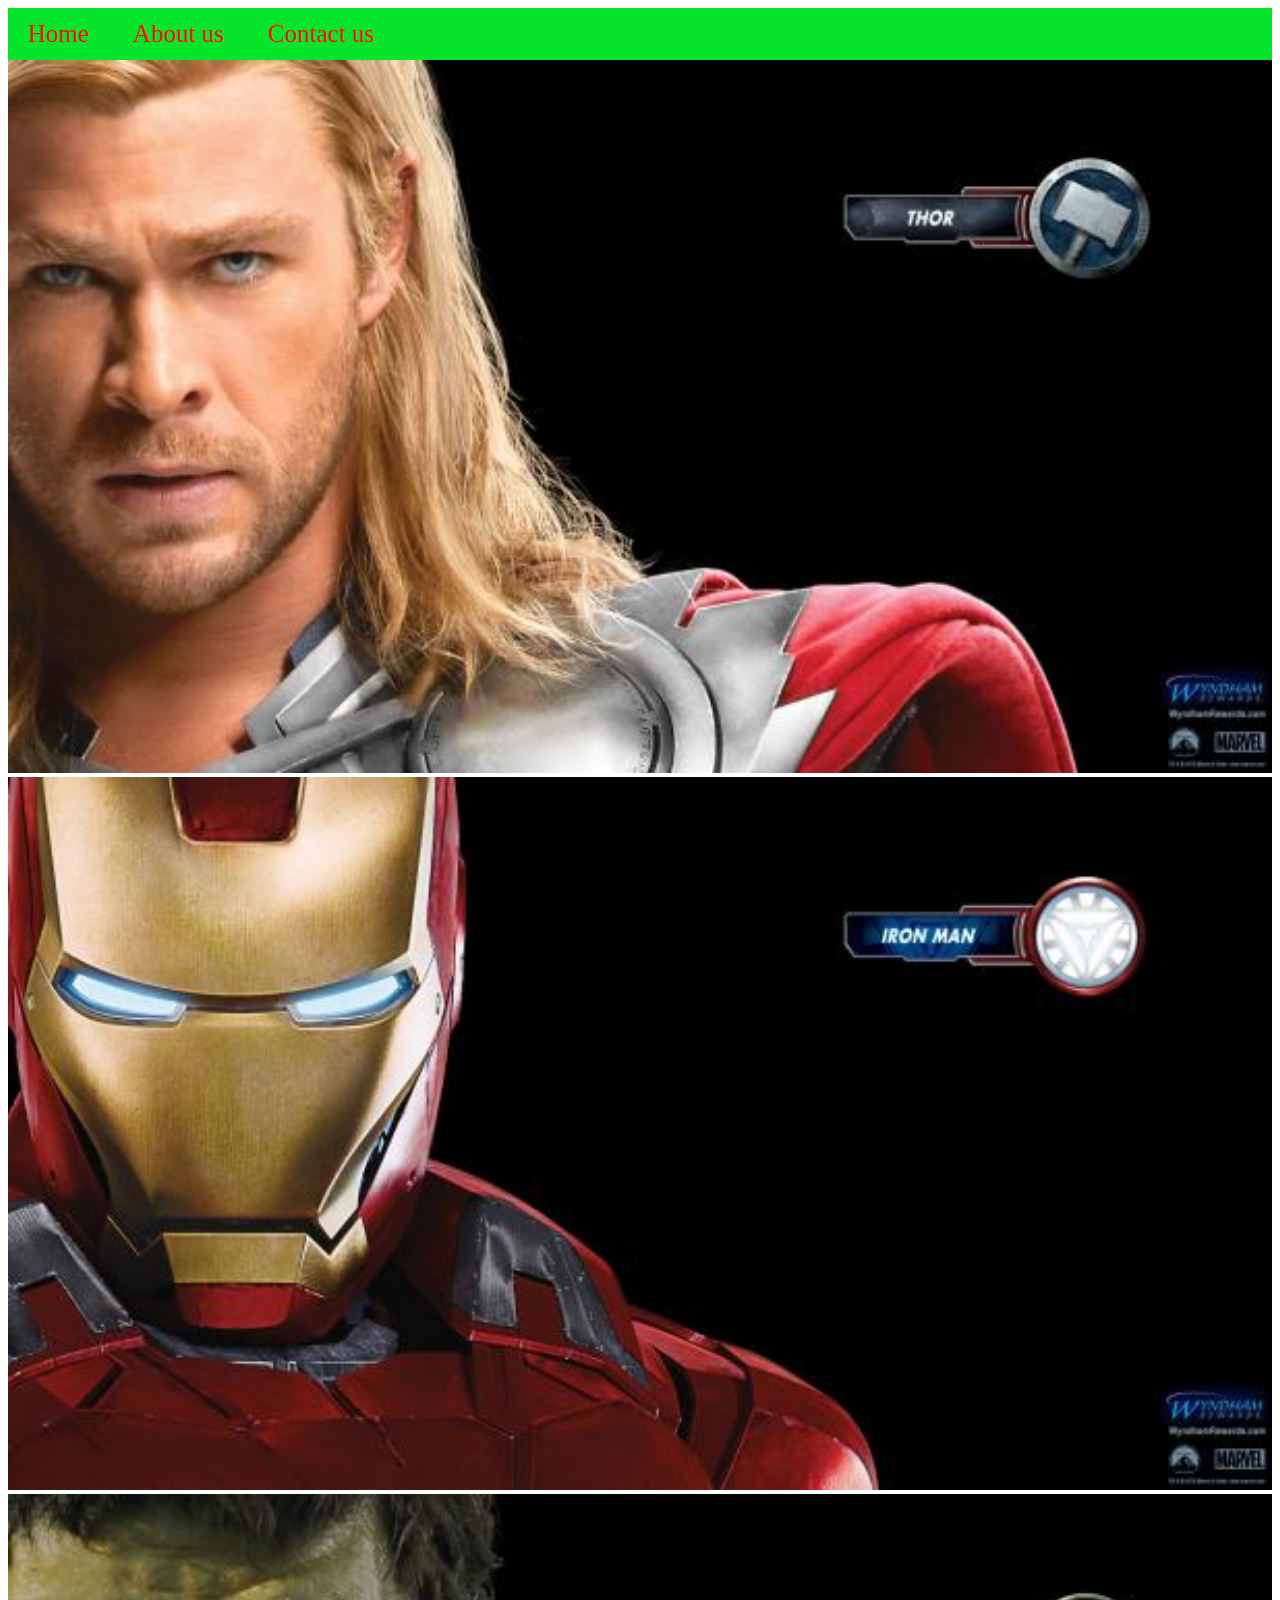
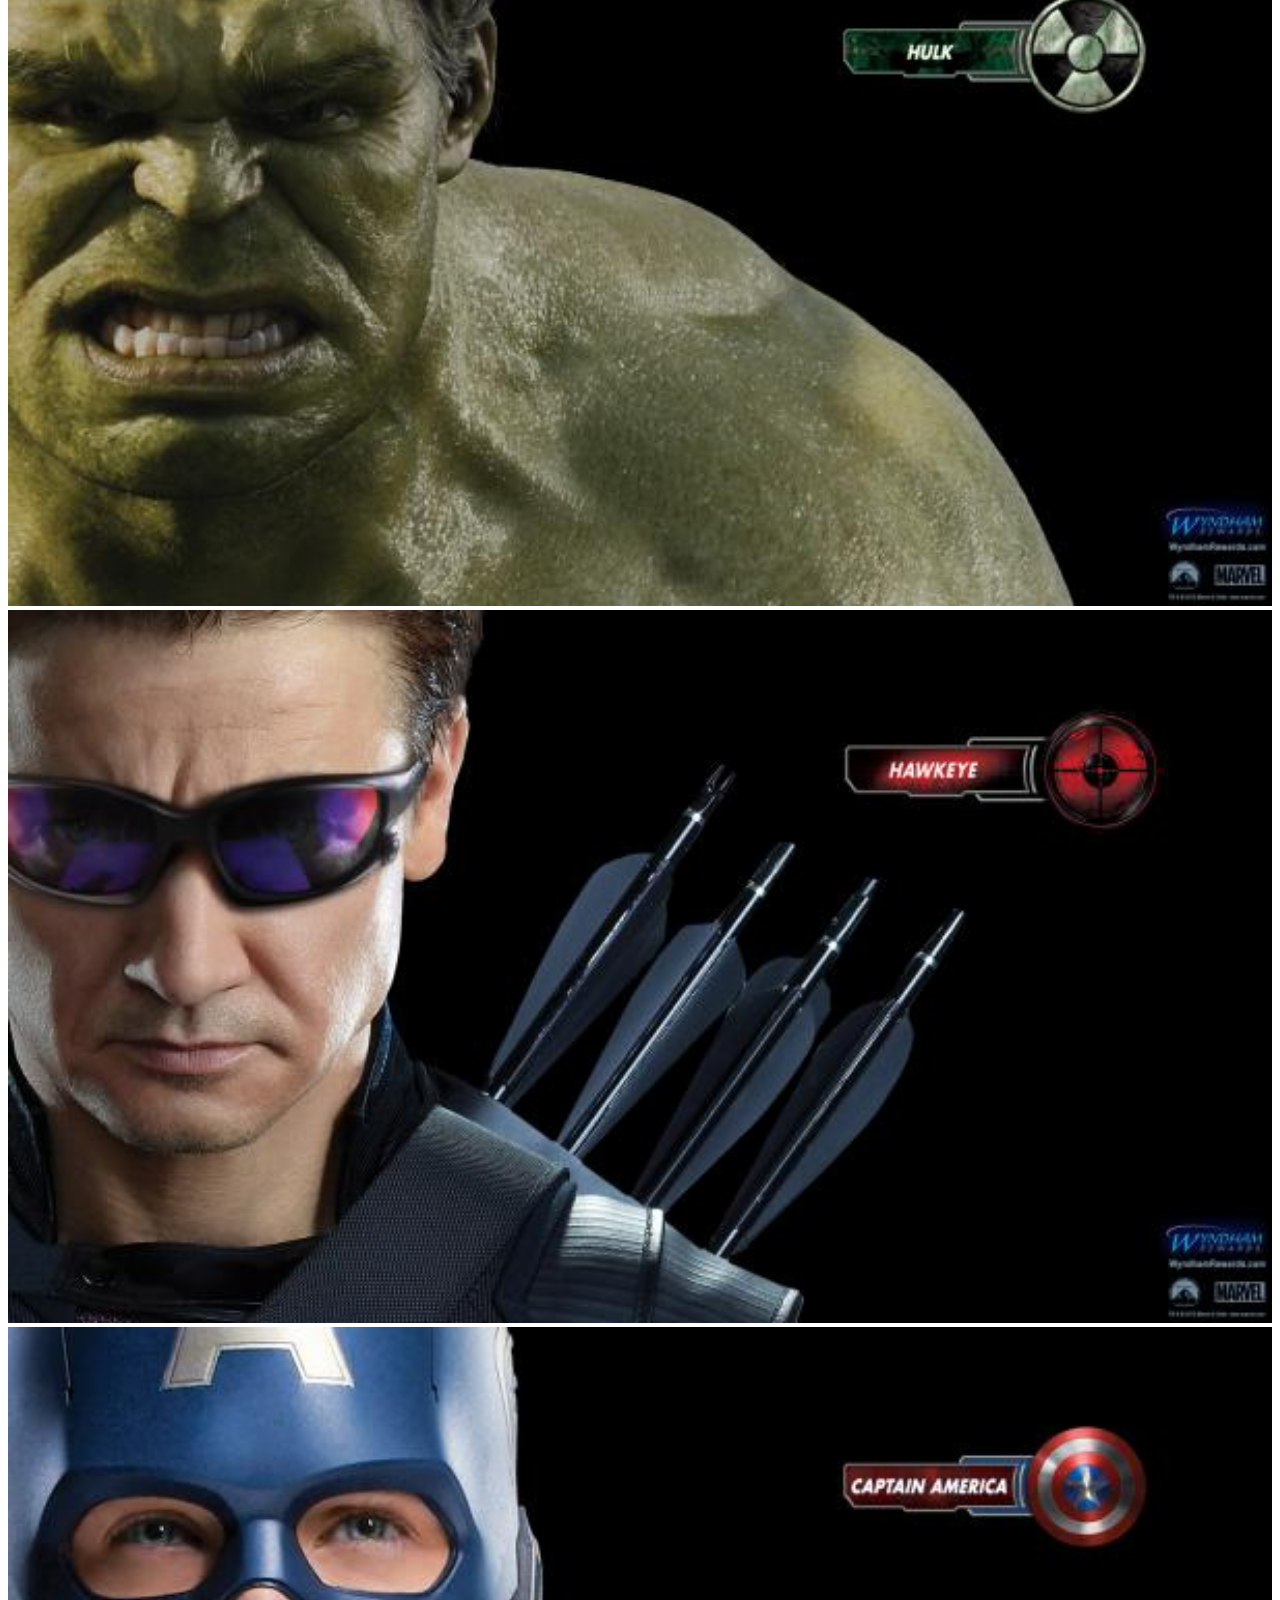
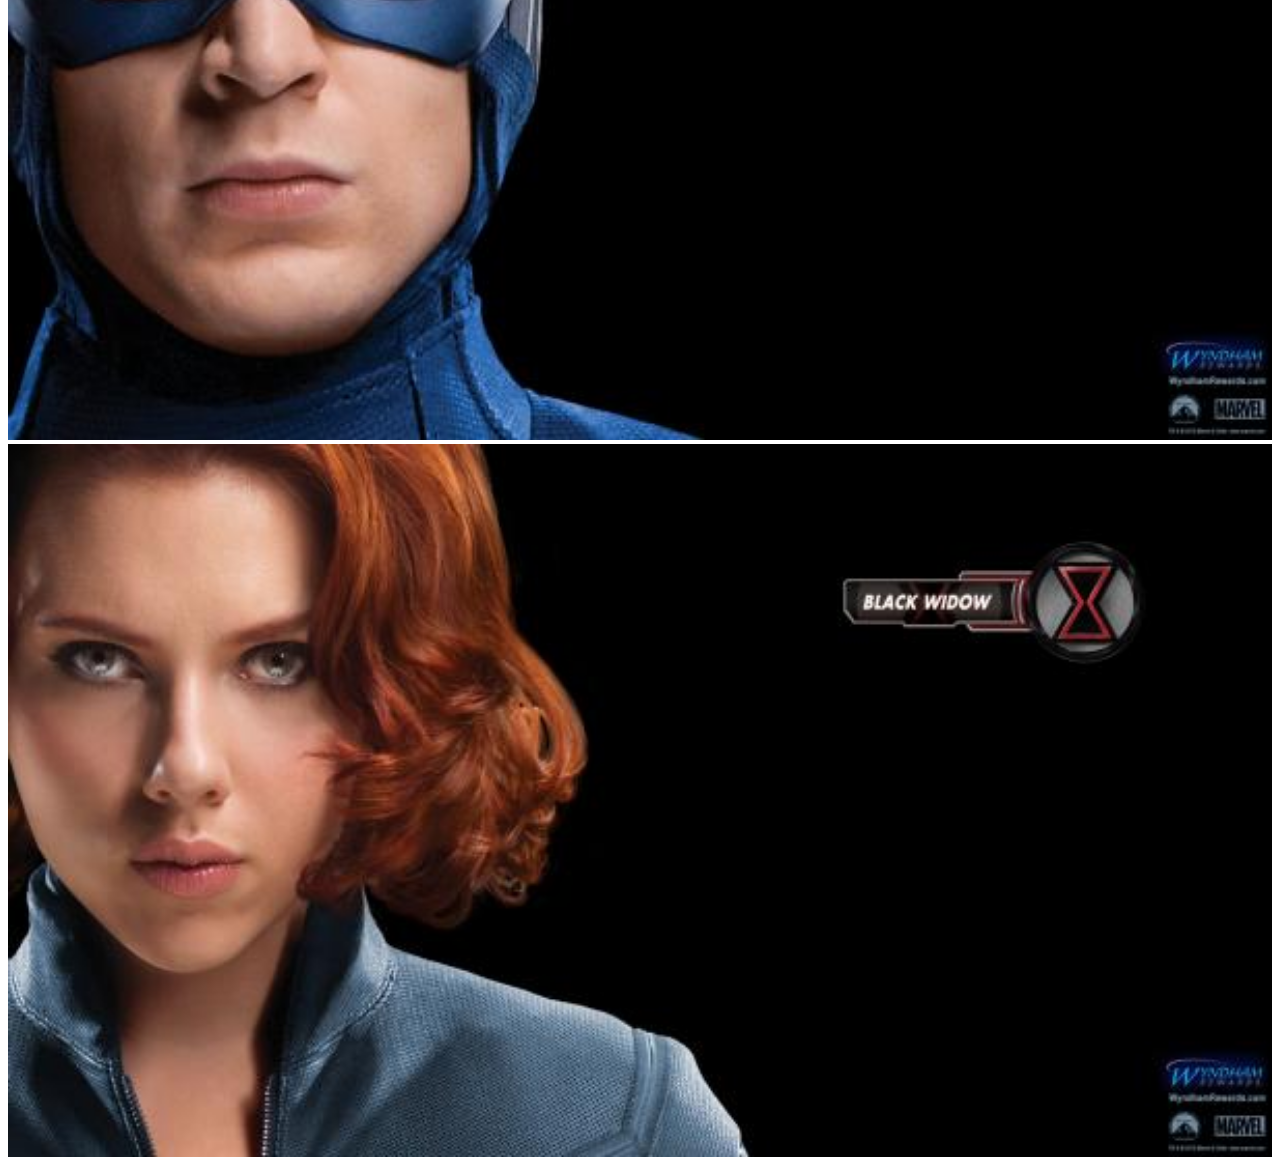
<file: index.html>
<!DOCTYPE html>
<html>
<head>
    <link rel="stylesheet" href="style.css">
</head>
<body>
    <div id="menu">
        <a href="index.html">Home</a>
        <a href="about.html">About us</a>
        <a href="contact.html">Contact us</a>
    </div>
    <div class="gallery">
        <a href="avenger-1.html"><img src="images/avengers_01.jpg" /></a>
        <a href="avenger-2.html"><img src="images/avengers_02.jpg" /></a>
        <a href="avenger-3.html"><img src="images/avengers_03.jpg" /></a>
        <a href="avenger-4.html"><img src="images/avengers_04.jpg" /></a>
        <a href="avenger-5.html"><img src="images/avengers_05.jpg" /></a>
        <a href="avenger-6.html"><img src="images/avengers_06.jpg" /></a>
    </div>   
    </body>
</html>
</file>
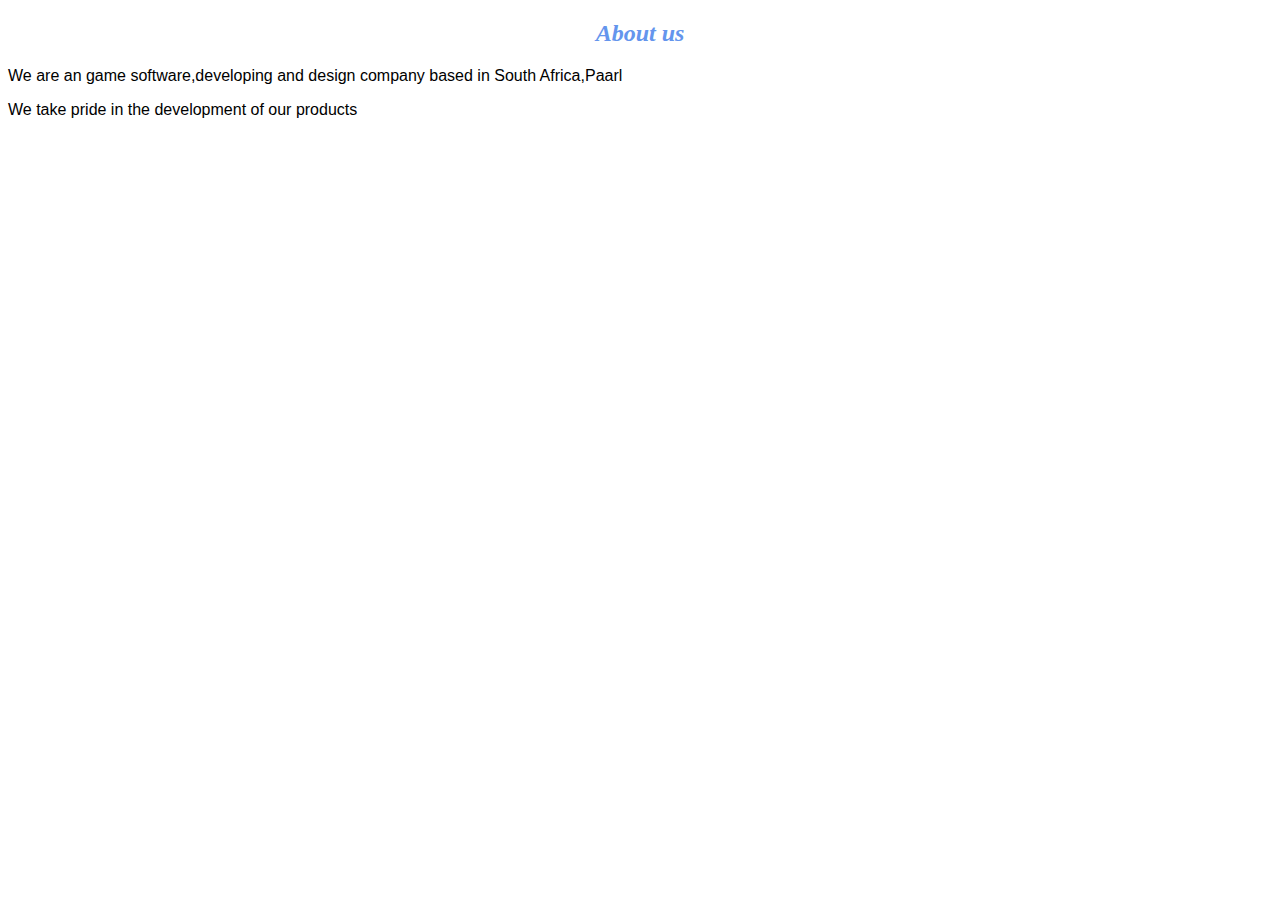
<file: about.html>
<!DOCTYPE html>
<html>
<head>
    <link rel="stylesheet" href="style.css">
    </head>
    <body>
        <h2>About us</h2>
        <p>We are an game software,developing and design company based in South Africa,Paarl</p>
        <p>We take pride in the development of our products</p>
     </body>
</html>
</file>
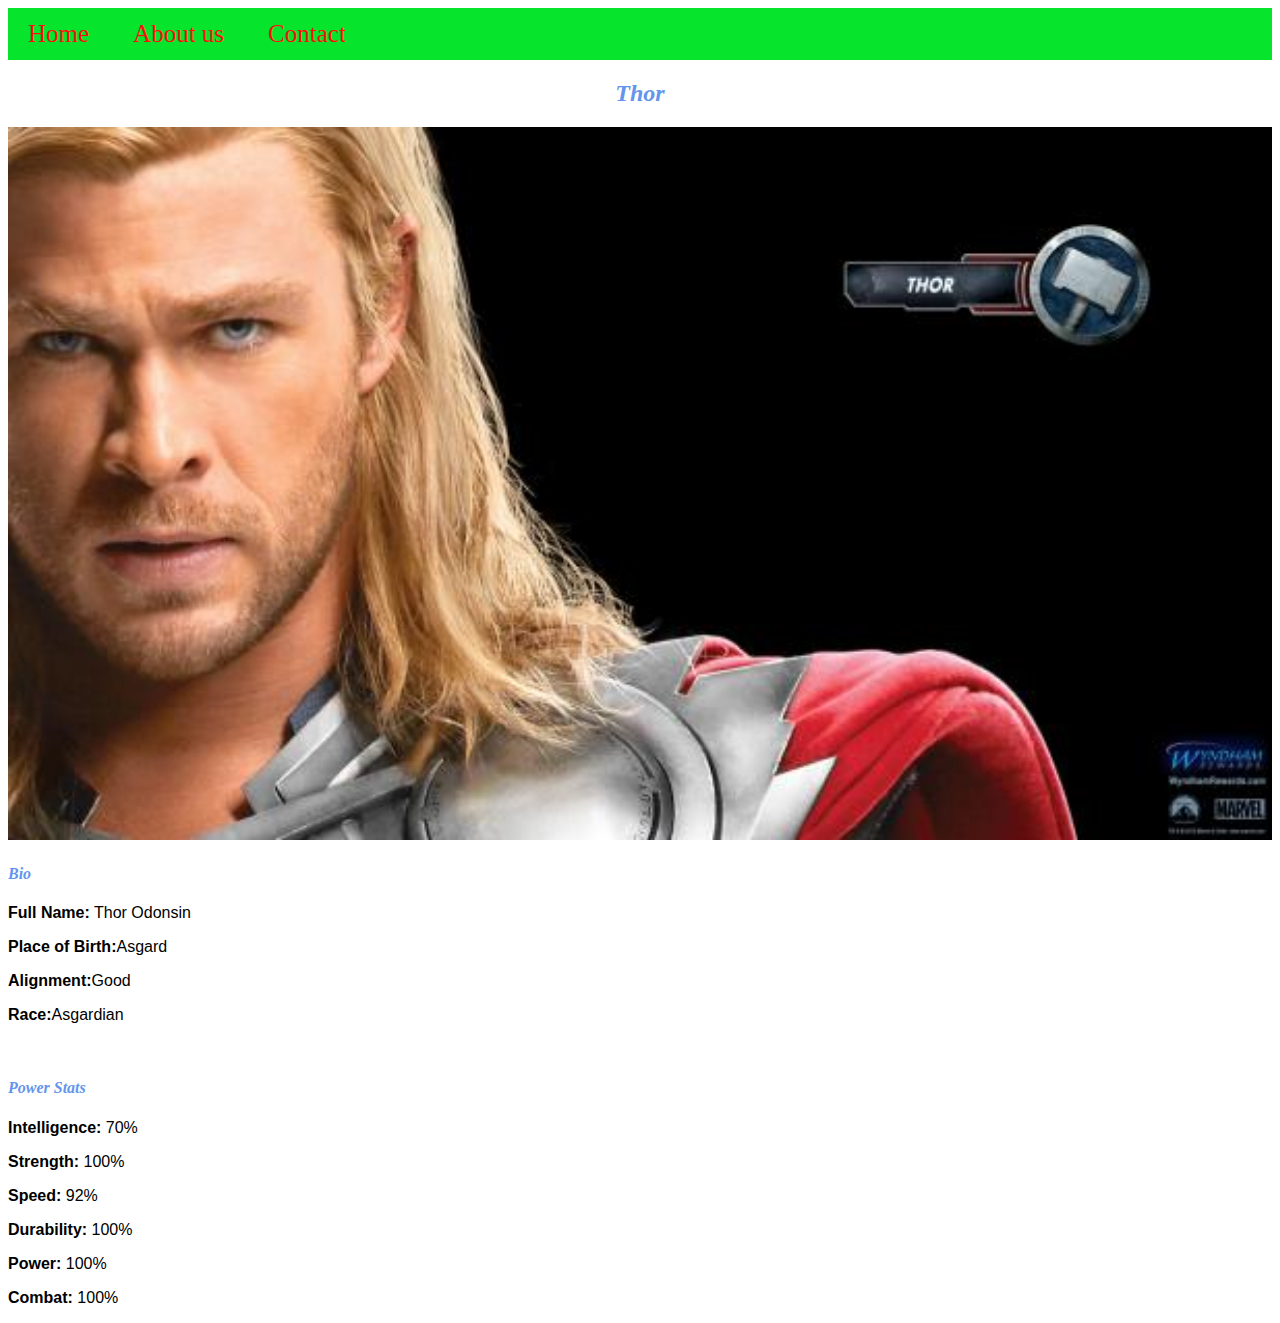
<file: avenger-1.html>
<!DOCTYPE html>
<html>
<head>
    <link rel="stylesheet" href="style.css">
    </head>
    <body>
        <div id="menu">
            <a href="index.html">Home</a>
            <a href="about.html">About us</a>
            <a href="contact.html">Contact</a>
        </div>
        <h2>Thor</h2>
    <div class="gallery">
        <img src="images/avengers_01.jpg" />
     </div>
     <h4>Bio</h4>
     <p><b>Full Name:</b> Thor Odonsin</p>
     <p><b>Place of Birth:</b>Asgard</p>
     <p><b>Alignment:</b>Good</p>
     <p><b>Race:</b>Asgardian</p>
     <br/>
     <h4>Power Stats</h4>
     <p><b>Intelligence:</b> 70%</p>
     <p><b>Strength:</b> 100%</p>
     <p><b>Speed:</b> 92%</p>
     <p><b>Durability:</b> 100%</p>
     <p><b>Power:</b> 100%</p>
     <p><b>Combat:</b> 100%</p>
 
     </body>
</html>
</file>
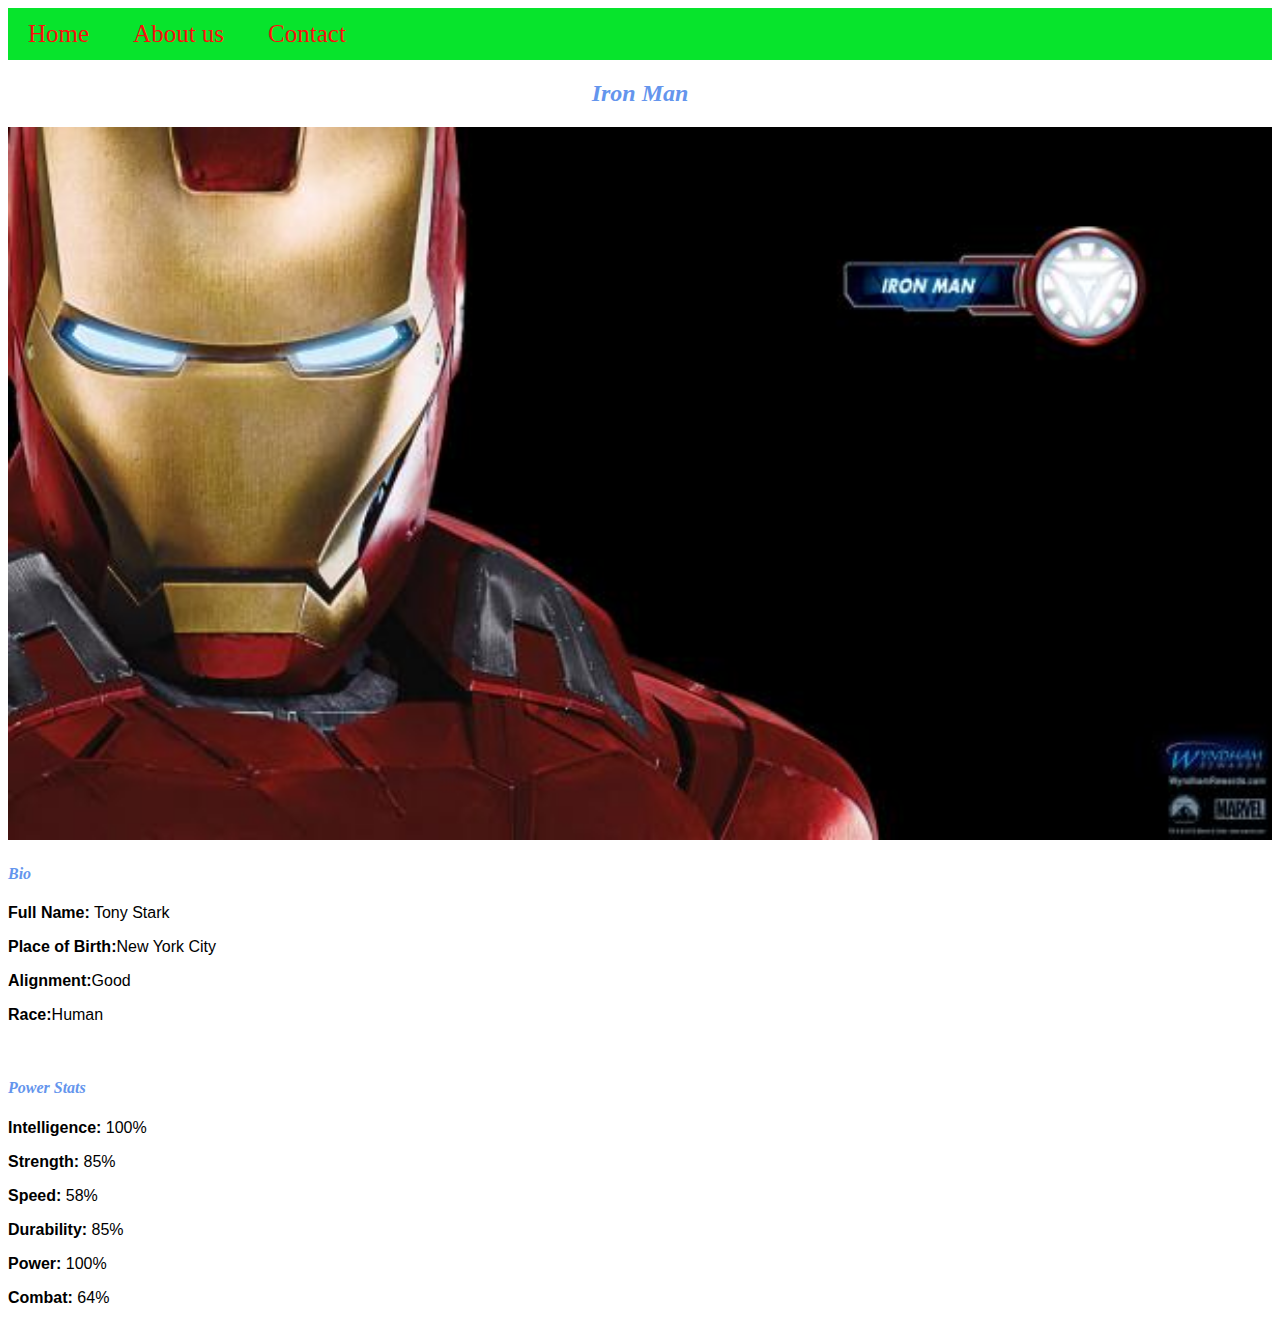
<file: avenger-2.html>
<!DOCTYPE html>
<html>
<head>
    <link rel="stylesheet" href="style.css">
    </head>
    <body>
        <div id="menu">
            <a href="index.html">Home</a>
            <a href="about.html">About us</a>
            <a href="contact.html">Contact</a>
        </div>
        <h2>Iron Man</h2>
    <div class="gallery">
        <img src="images/avengers_02.jpg" />
     </div>
     <h4>Bio</h4>
     <p><b>Full Name:</b> Tony Stark</p>
     <p><b>Place of Birth:</b>New York City</p>
     <p><b>Alignment:</b>Good</p>
     <p><b>Race:</b>Human</p>
     <br/>
     <h4>Power Stats</h4>
     <p><b>Intelligence:</b> 100%</p>
     <p><b>Strength:</b> 85%</p>
     <p><b>Speed:</b> 58%</p>
     <p><b>Durability:</b> 85%</p>
     <p><b>Power:</b> 100%</p>
     <p><b>Combat:</b> 64%</p>
  </body>
</html>
</file>
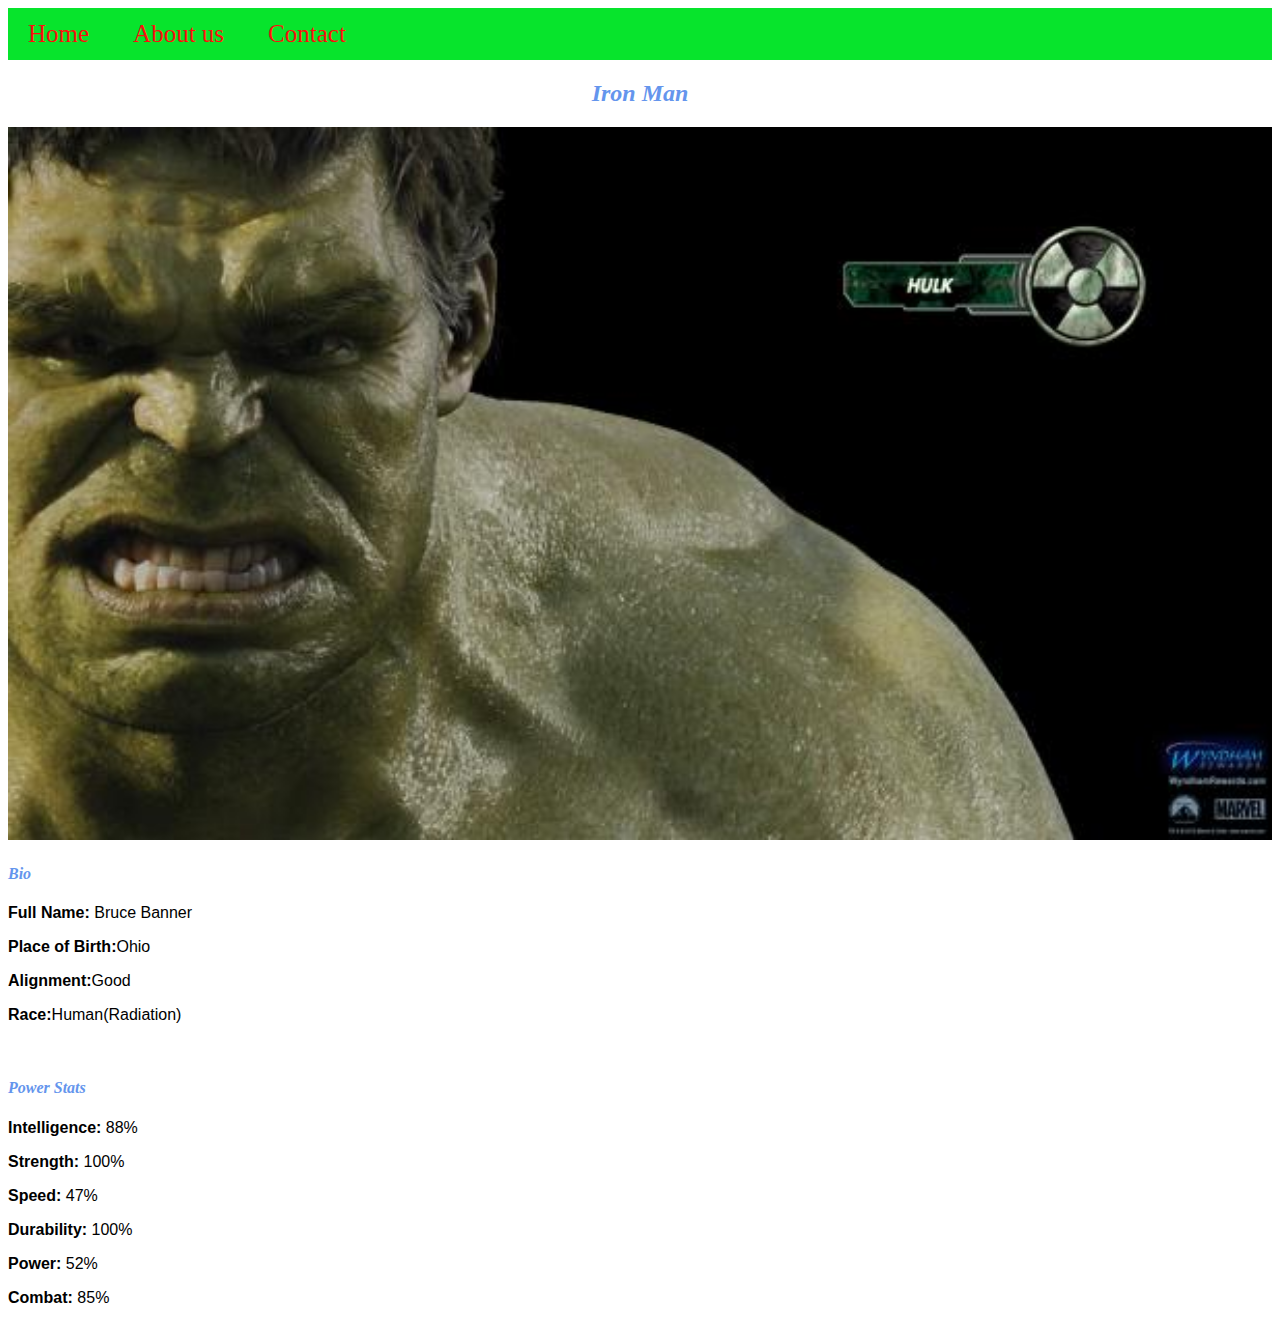
<file: avenger-3.html>
<!DOCTYPE html>
<html>
<head>
    <link rel="stylesheet" href="style.css">
    </head>
    <body>
        <div id="menu">
            <a href="index.html">Home</a>
            <a href="about.html">About us</a>
            <a href="contact.html">Contact</a>
        </div>
        <h2>Iron Man</h2>
    <div class="gallery">
        <img src="images/avengers_03.jpg" />
     </div>
     <h4>Bio</h4>
     <p><b>Full Name:</b> Bruce Banner</p>
     <p><b>Place of Birth:</b>Ohio</p>
     <p><b>Alignment:</b>Good</p>
     <p><b>Race:</b>Human(Radiation)</p>
     <br/>
     <h4>Power Stats</h4>
     <p><b>Intelligence:</b> 88%</p>
     <p><b>Strength:</b> 100%</p>
     <p><b>Speed:</b> 47%</p>
     <p><b>Durability:</b> 100%</p>
     <p><b>Power:</b> 52%</p>
     <p><b>Combat:</b> 85%</p>
  </body>
</html>
</file>
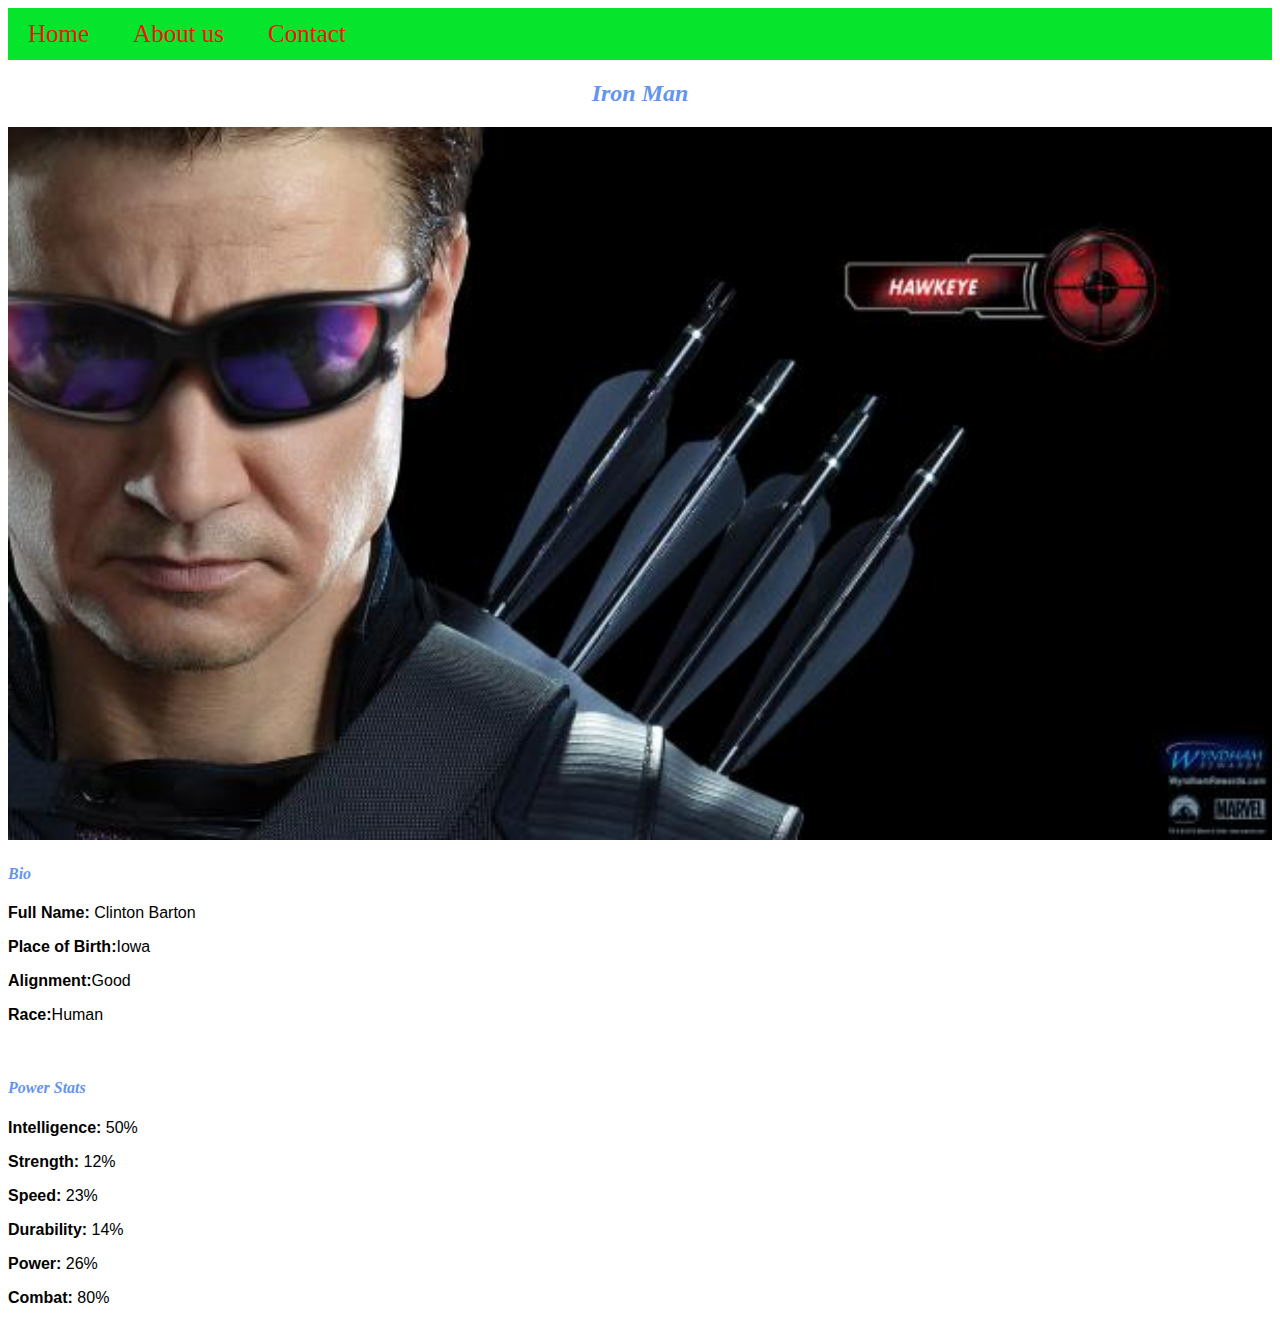
<file: avenger-4.html>
<!DOCTYPE html>
<html>
<head>
    <link rel="stylesheet" href="style.css">
    </head>
    <body>
        <div id="menu">
            <a href="index.html">Home</a>
            <a href="about.html">About us</a>
            <a href="contact.html">Contact</a>
        </div>
        <h2>Iron Man</h2>
    <div class="gallery">
        <img src="images/avengers_04.jpg" />
     </div>
     <h4>Bio</h4>
     <p><b>Full Name:</b> Clinton Barton</p>
     <p><b>Place of Birth:</b>Iowa</p>
     <p><b>Alignment:</b>Good</p>
     <p><b>Race:</b>Human</p>
     <br/>
     <h4>Power Stats</h4>
     <p><b>Intelligence:</b> 50%</p>
     <p><b>Strength:</b> 12%</p>
     <p><b>Speed:</b> 23%</p>
     <p><b>Durability:</b> 14%</p>
     <p><b>Power:</b> 26%</p>
     <p><b>Combat:</b> 80%</p>
  </body>
</html>
</file>
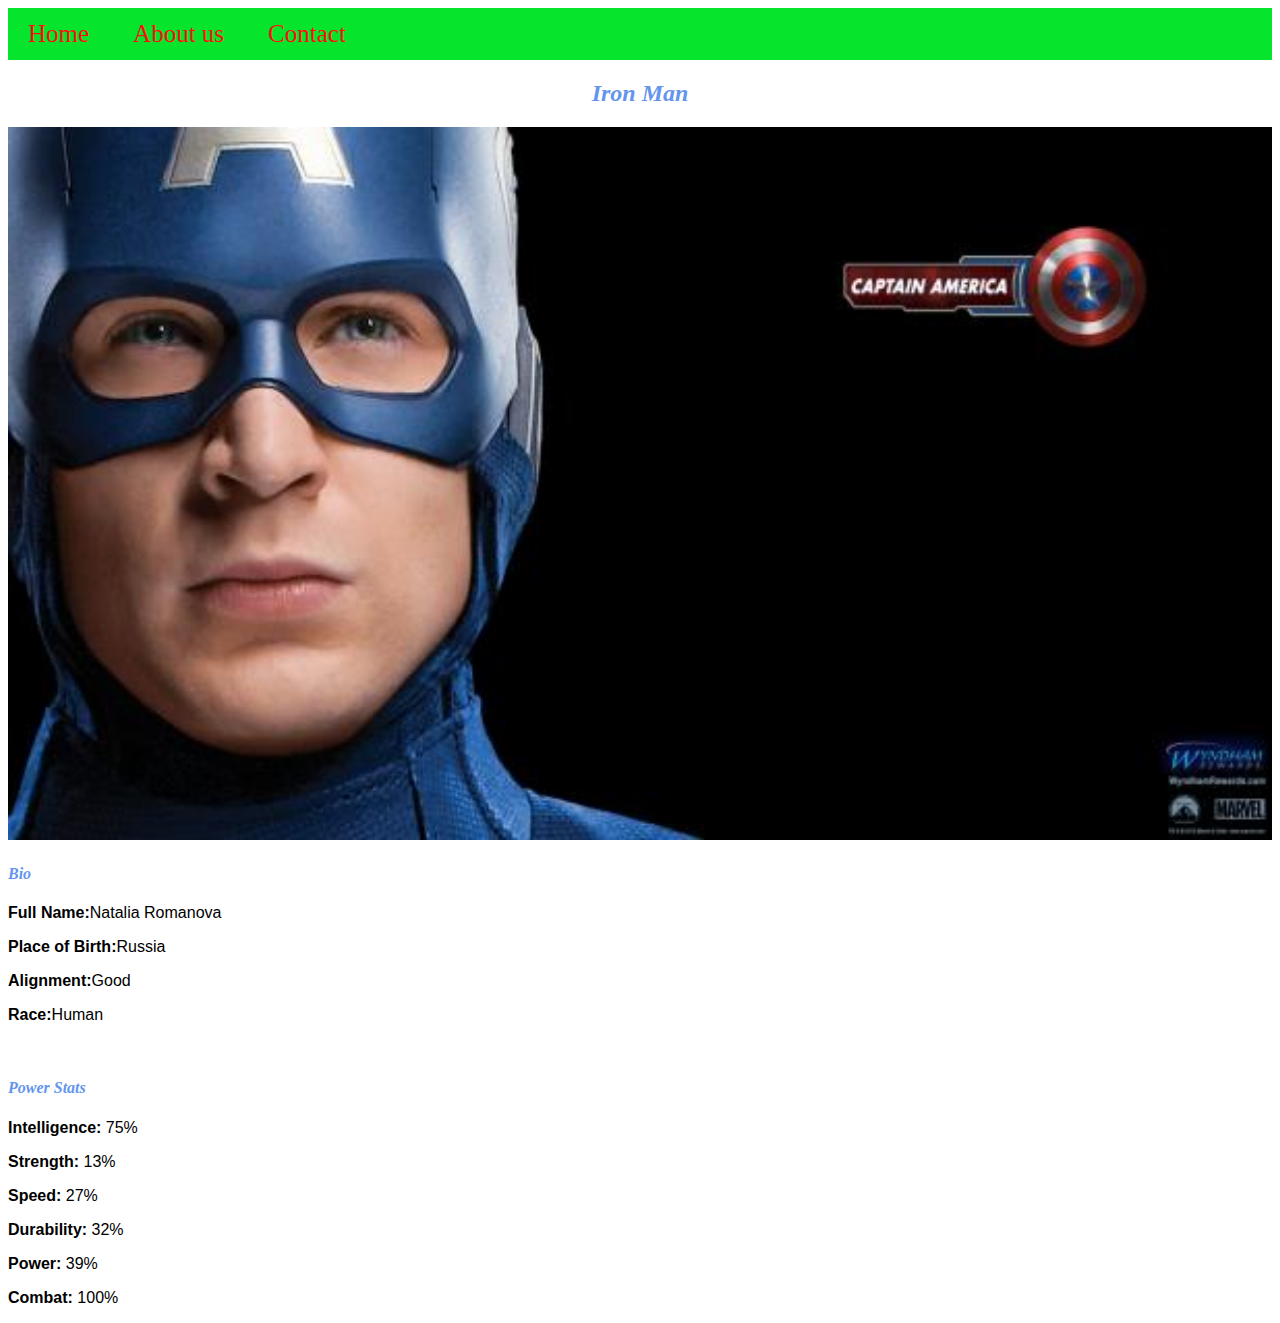
<file: avenger-5.html>
<!DOCTYPE html>
<html>
<head>
    <link rel="stylesheet" href="style.css">
    </head>
    <body>
        <div id="menu">
            <a href="index.html">Home</a>
            <a href="about.html">About us</a>
            <a href="contact.html">Contact</a>
        </div>
        <h2>Iron Man</h2>
    <div class="gallery">
        <img src="images/avengers_05.jpg" />
     </div>
     <h4>Bio</h4>
     <p><b>Full Name:</b>Natalia Romanova</p>
     <p><b>Place of Birth:</b>Russia</p>
     <p><b>Alignment:</b>Good</p>
     <p><b>Race:</b>Human</p>
     <br/>
     <h4>Power Stats</h4>
     <p><b>Intelligence:</b> 75%</p>
     <p><b>Strength:</b> 13%</p>
     <p><b>Speed:</b> 27%</p>
     <p><b>Durability:</b> 32%</p>
     <p><b>Power:</b> 39%</p>
     <p><b>Combat:</b> 100%</p>
  </body>
</html>
</file>
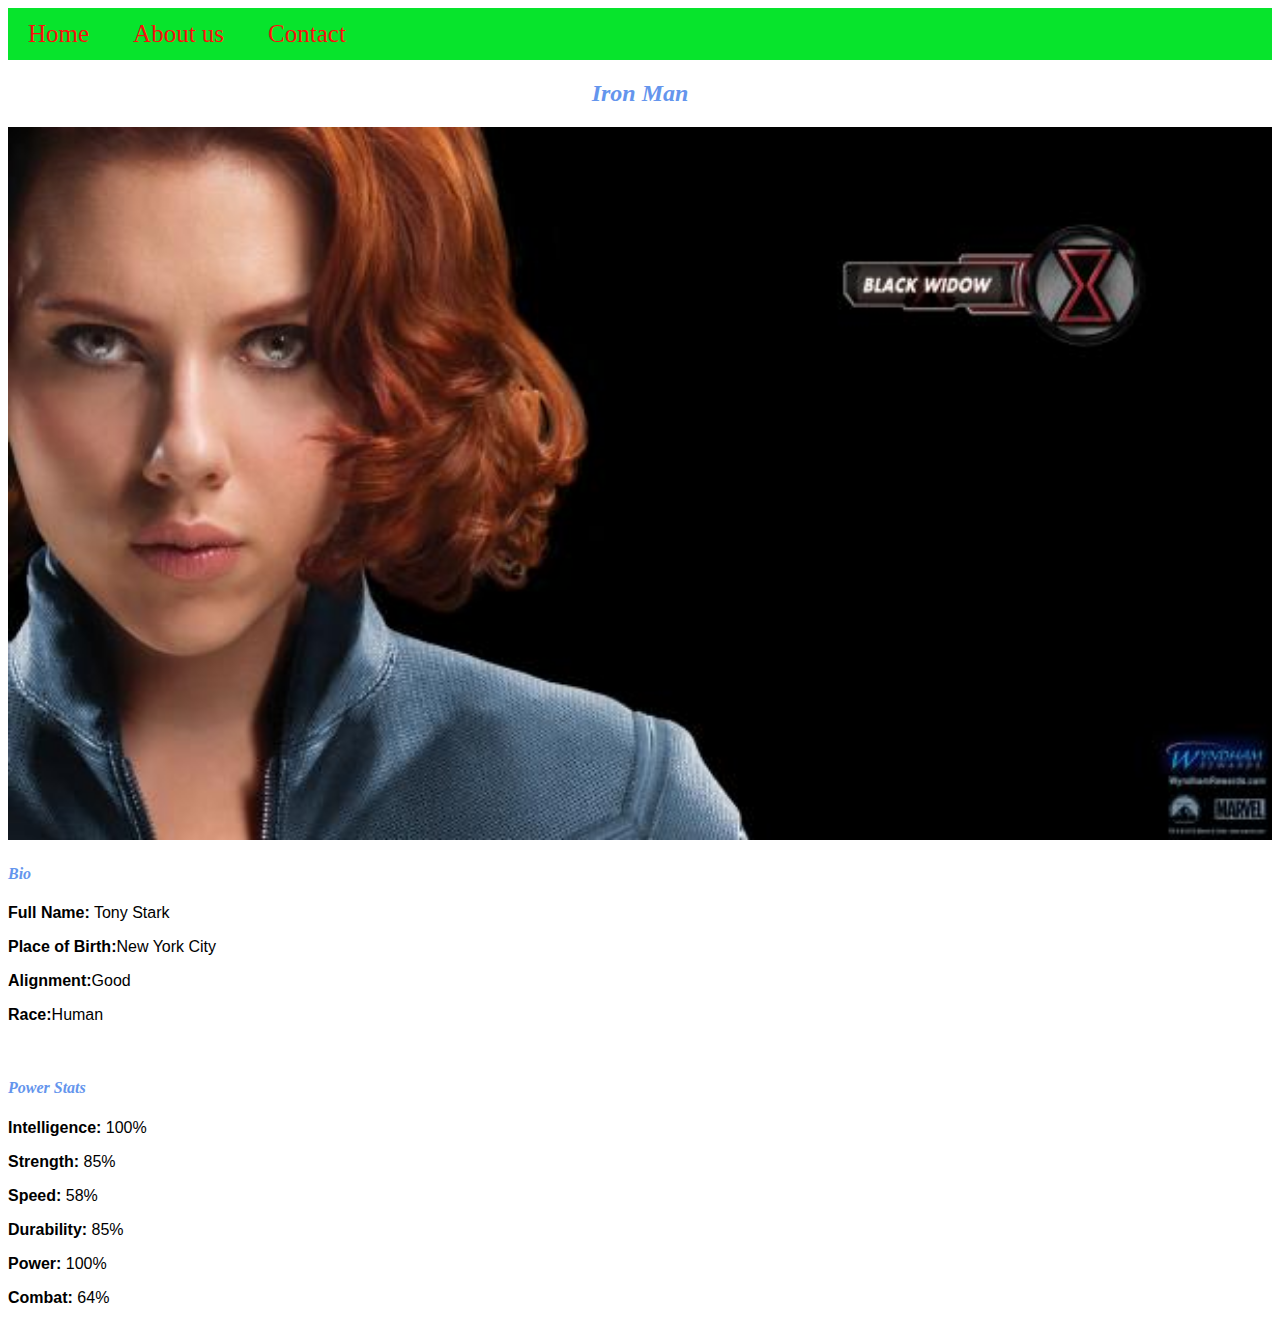
<file: avenger-6.html>
<!DOCTYPE html>
<html>
<head>
    <link rel="stylesheet" href="style.css">
    </head>
    <body>
        <div id="menu">
            <a href="index.html">Home</a>
            <a href="about.html">About us</a>
            <a href="contact.html">Contact</a>
        </div>
        <h2>Iron Man</h2>
    <div class="gallery">
        <img src="images/avengers_06.jpg" />
     </div>
     <h4>Bio</h4>
     <p><b>Full Name:</b> Tony Stark</p>
     <p><b>Place of Birth:</b>New York City</p>
     <p><b>Alignment:</b>Good</p>
     <p><b>Race:</b>Human</p>
     <br/>
     <h4>Power Stats</h4>
     <p><b>Intelligence:</b> 100%</p>
     <p><b>Strength:</b> 85%</p>
     <p><b>Speed:</b> 58%</p>
     <p><b>Durability:</b> 85%</p>
     <p><b>Power:</b> 100%</p>
     <p><b>Combat:</b> 64%</p>
  </body>
</html>
</file>
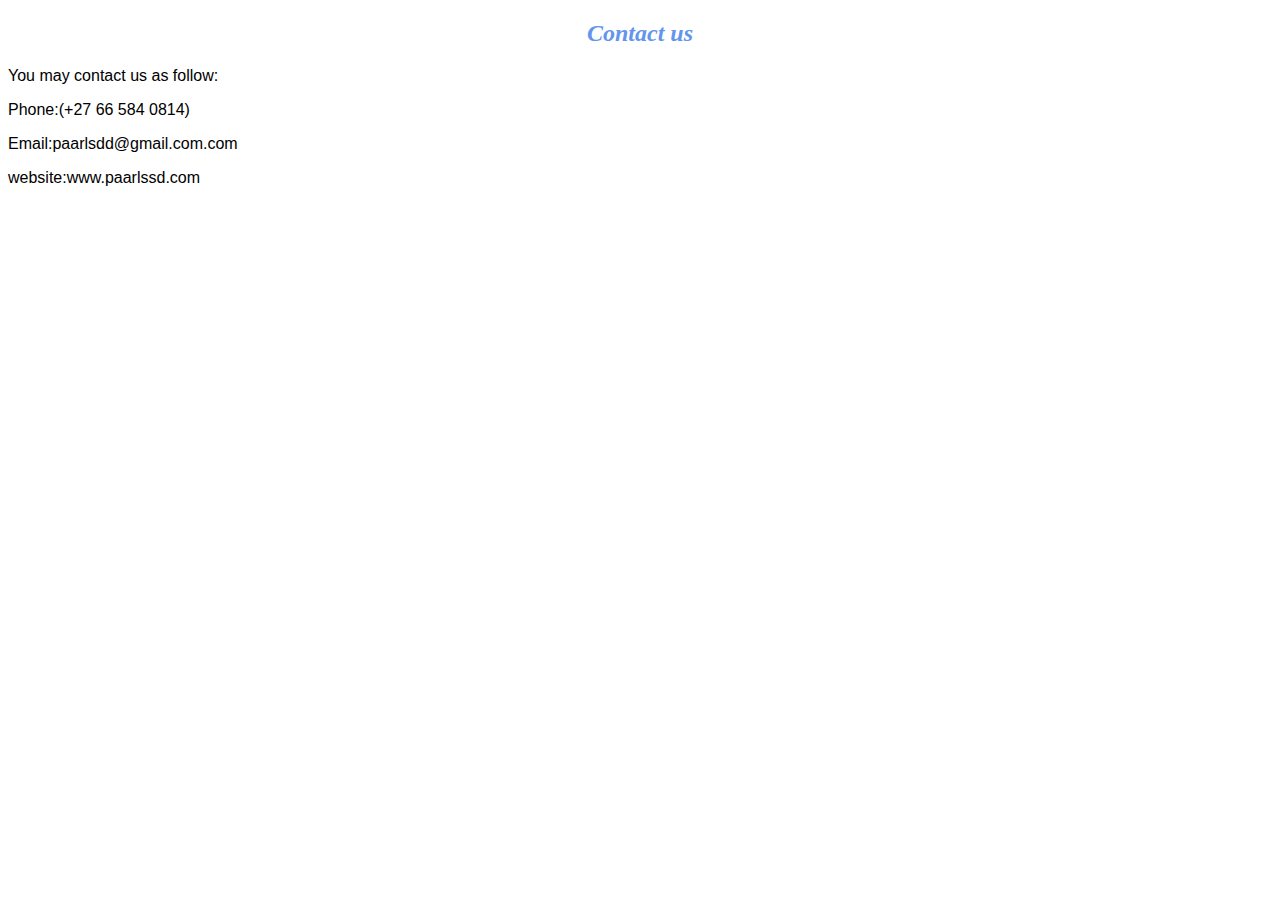
<file: contact.html>
<!DOCTYPE html>
<html>
<head>
    <link rel="stylesheet" href="style.css">
    </head>
    <body>
        <h2>Contact us</h2>
        <p>You may contact us as follow:</p>
        <p>Phone:(+27 66 584 0814)</p>
        <p>Email:paarlsdd@gmail.com.com</p>
        <p>website:www.paarlssd.com</p>
     </body>
</html>
</file>
<file: style.css>
.gallery img{
    width: 100%;
}

h2{
    font-family: Impact, fantasy;
    text-align: center;
     font-size: 3opx;
    color: cornflowerblue;
     font-style: italic;
}

h4{
    font-family: impact, fantasy;
    font-size: 2opx;
    font-style: italic;
    color: cornflowerblue;
}

p{
    font-family: Arial, Helvetica, sans-serif;
}

#menu{
    width:100%;
    height:40px;
    background-color: rgb(7, 228, 44);
    padding-top: 12px;
}
#menu a{
    color:#fd0e0e;
    font-family: 'Times New Roman', Times, serif;
    font-size: 25px;
    text-decoration:none;
    font-weight: 800px;
    
    padding-left: 20px;
    padding-right: 20px;
}

#menu a:hover{
    color: #380cfc;
}
</file>
